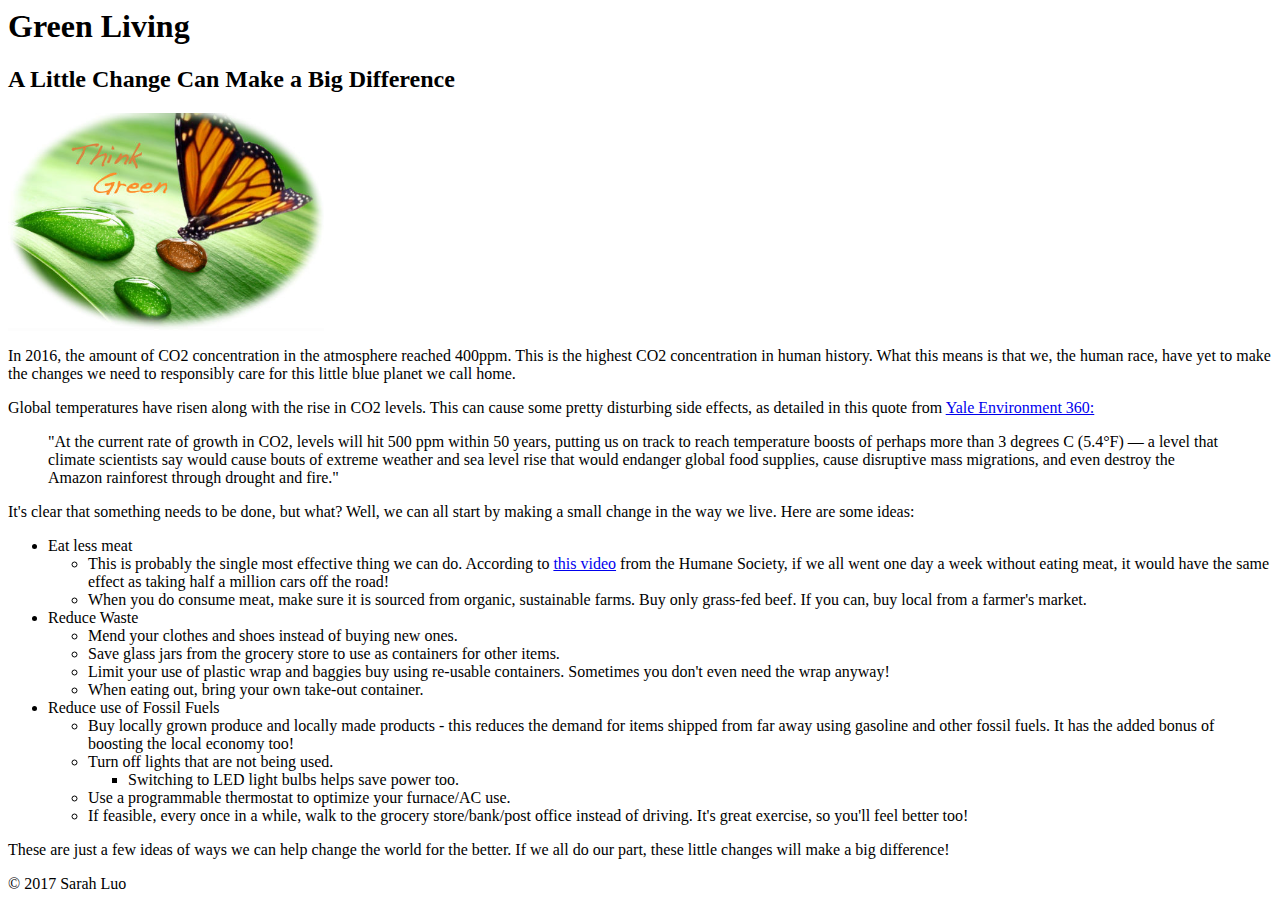
<file: Assignment 1/index.html>
<html>
<head>
<title>Green Living</title>
</head>
<body>
<h1>Green Living</h1>
<h2>A Little Change Can Make a Big Difference</h2>

<img src="dropsonleavesEdited.jpg" alt="Monarch Butterfly" style="width:25%;" />

<p>
In 2016, the amount of CO2 concentration in the atmosphere reached 400ppm. This is
the highest CO2 concentration in human history. What this means is that we, the human race, have 
yet to make the changes we need to responsibly care for this little blue planet we call home.
</p>

<p>
Global temperatures have risen along with the rise in CO2 levels. This can cause some pretty disturbing side effects, as detailed 
in this quote from <a href="https://e360.yale.edu/features/how-the-world-passed-a-carbon-threshold-400ppm-and-why-it-matters">Yale Environment 360:</a>
</p>

<blockquote cite="https://e360.yale.edu/features/how-the-world-passed-a-carbon-threshold-400ppm-and-why-it-matters">
"At the current rate of growth in CO2, 
levels will hit 500 ppm within 50 years, 
putting us on track to reach temperature 
boosts of perhaps more than 3 degrees C (5.4&deg;F) — 
a level that climate scientists say would cause 
bouts of extreme weather and sea level rise that would 
endanger global food supplies, cause disruptive mass migrations, 
and even destroy the Amazon rainforest through drought and fire."
</blockquote>

<p>
It's clear that something needs to be done, but what? Well, we can all start by making a small change 
in the way we live. Here are some ideas:
<ul>
	<li> Eat less meat 
		<ul>
			<li> This is probably the single most effective thing we can do. 
			According to <a href="https://www.youtube.com/watch?v=tpziz8cJMaI" target="_blank">this video</a>
			from the Humane Society, if we all went one day a week without eating meat, it would have the same 
			effect as taking half a million cars off the road!
			</li>
			<li> When you do consume meat, make sure it is sourced from organic, sustainable farms. 
			Buy only grass-fed beef. If you can, buy local from a farmer's market. 
			</li>
		</ul>
	</li>
	<li> Reduce Waste
		<ul>
			<li> Mend your clothes and shoes instead of buying new ones. </li>
			<li> Save glass jars from the grocery store to use as containers for other items. </li>
			<li> Limit your use of plastic wrap and baggies buy using re-usable containers. Sometimes 
			you don't even need the wrap anyway! </li>
			<li> When eating out, bring your own take-out container. </li>
		</ul>
	</li>
	<li> Reduce use of Fossil Fuels
		<ul>
			<li> Buy locally grown produce and locally made products - this reduces the demand for items shipped from 
			far away using gasoline and other fossil fuels. It has the added bonus of boosting the local economy too!
			</li>
			<li> Turn off lights that are not being used.
				<ul>
					<li> Switching to LED light bulbs helps save power too.
					</li>
				</ul>
			</li>
			<li> Use a programmable thermostat to optimize your furnace/AC use.
			</li>
			<li> If feasible, every once in a while, walk to the grocery store/bank/post office instead 
			of driving. It's great exercise, so you'll feel better too!
			</li>
		</ul>
	</li>
</ul>
</p>

<p> These are just a few ideas of ways we can help change the world for the better. If we all do our part, 
these little changes will make a big difference!
</p>

<footer>
&copy; 2017 Sarah Luo
</footer>

</body>
</html>
</file>
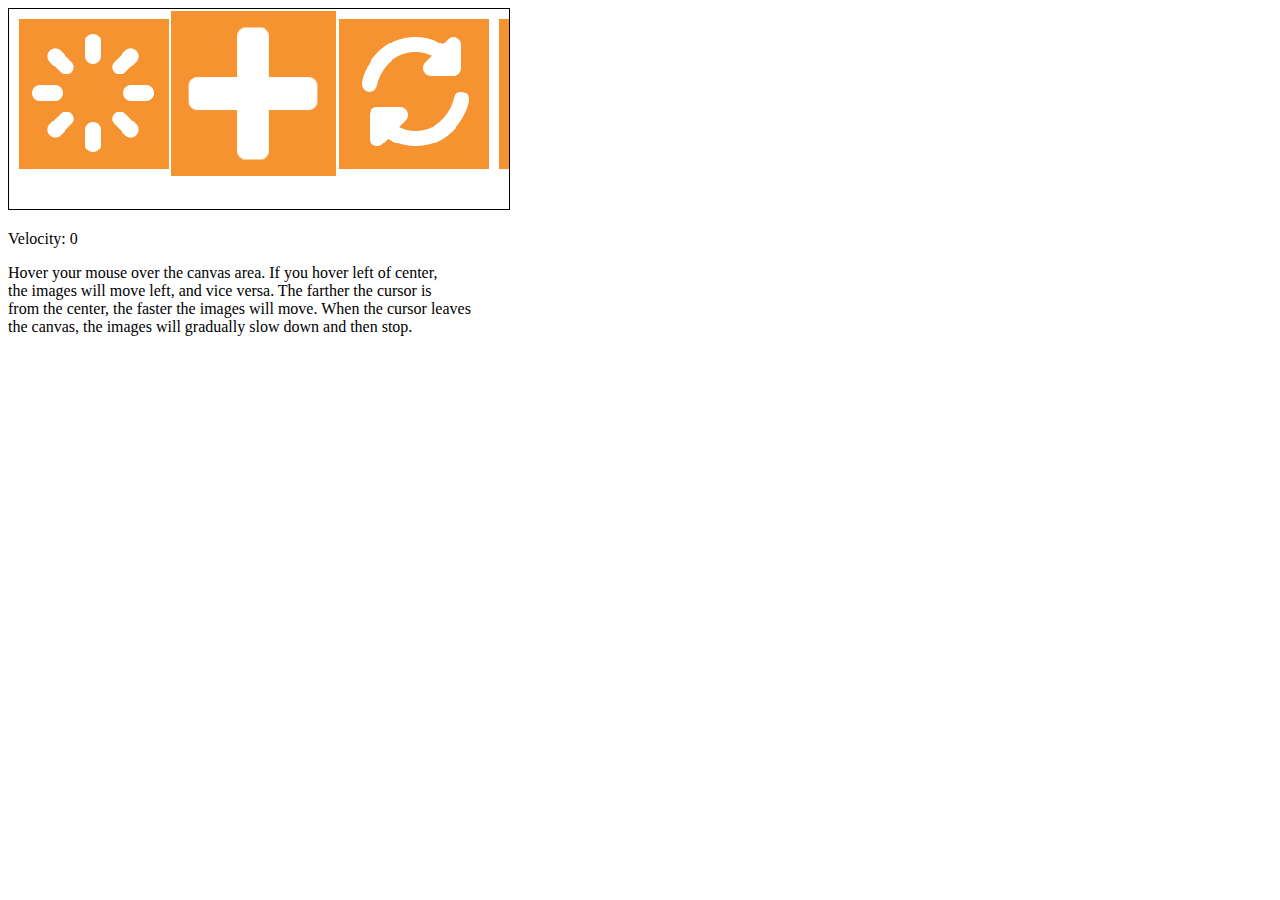
<file: Assignment 11/index.html>
<!DOCTYPE html>
<html>

<head>
	<title>HTML Canvas Carousel</title>
	<meta charset="utf-8" />
</head>

<body>

	<canvas id="carousel" height="200px" width="500px" style="border: 1px solid black">
	
	</canvas>
	
	<p id="velocity">
	
	</p>
	<p id="index">
	
	</p>

	<script src="https://ajax.googleapis.com/ajax/libs/jquery/3.2.1/jquery.min.js"></script>
	<script src="scripts/cv_scripts.js"></script>

</body>


</html>
</file>
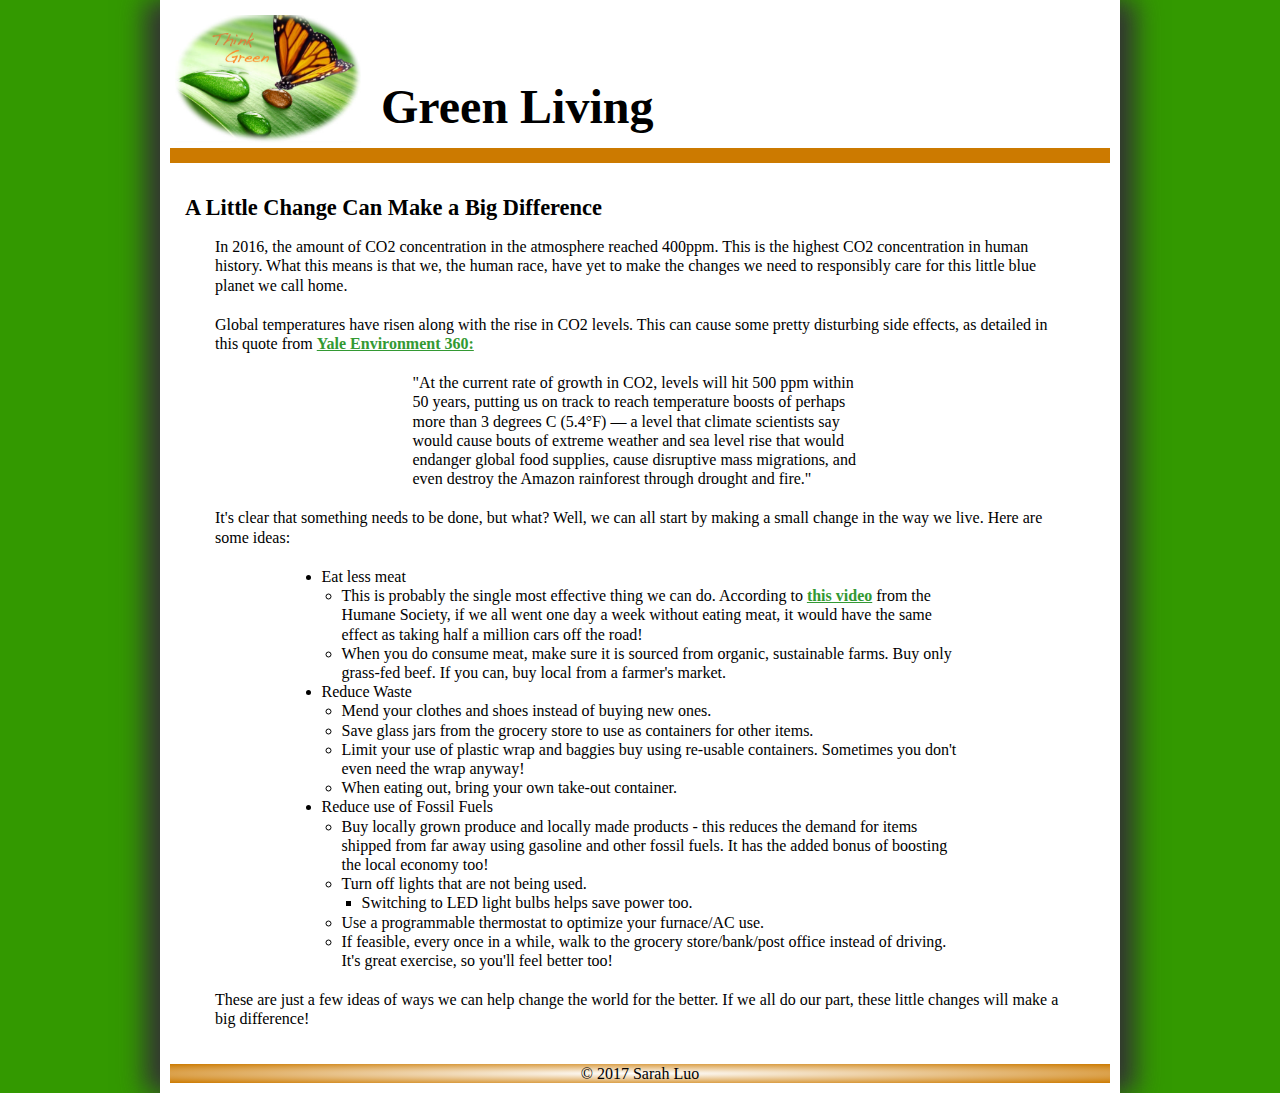
<file: Assignment 2/index.html>
<html>
<head>
	<title>Green Living</title>
	<meta charset="utf-8" />
	<link href="gl_reset.css" rel="stylesheet" />
	<link href="gl_styles.css" rel="stylesheet" />
</head>
<body>
<header>
	<img src="dropsonleavesEdited.jpg" alt="Monarch Butterfly" /><h1>Green Living</h1>
</header>

<article>
	<h2>A Little Change Can Make a Big Difference</h2>
	
	<p>
	In 2016, the amount of CO2 concentration in the atmosphere reached 400ppm. This is
	the highest CO2 concentration in human history. What this means is that we, the human race, have 
	yet to make the changes we need to responsibly care for this little blue planet we call home.
	</p>
	
	<p>
	Global temperatures have risen along with the rise in CO2 levels. This can cause some pretty disturbing side effects, as detailed 
	in this quote from <a href="https://e360.yale.edu/features/how-the-world-passed-a-carbon-threshold-400ppm-and-why-it-matters">Yale Environment 360:</a>
	</p>
	
	<blockquote cite="https://e360.yale.edu/features/how-the-world-passed-a-carbon-threshold-400ppm-and-why-it-matters">
	"At the current rate of growth in CO2, 
	levels will hit 500 ppm within 50 years, 
	putting us on track to reach temperature 
	boosts of perhaps more than 3 degrees C (5.4&deg;F) — 
	a level that climate scientists say would cause 
	bouts of extreme weather and sea level rise that would 
	endanger global food supplies, cause disruptive mass migrations, 
	and even destroy the Amazon rainforest through drought and fire."
	</blockquote>
	
	<p>
	It's clear that something needs to be done, but what? Well, we can all start by making a small change 
	in the way we live. Here are some ideas:
	<ul>
		<li> Eat less meat 
			<ul>
				<li> This is probably the single most effective thing we can do. 
				According to <a href="https://www.youtube.com/watch?v=tpziz8cJMaI" target="_blank">this video</a>
				from the Humane Society, if we all went one day a week without eating meat, it would have the same 
				effect as taking half a million cars off the road!
				</li>
				<li> When you do consume meat, make sure it is sourced from organic, sustainable farms. 
				Buy only grass-fed beef. If you can, buy local from a farmer's market. 
				</li>
			</ul>
		</li>
		<li> Reduce Waste
			<ul>
				<li> Mend your clothes and shoes instead of buying new ones. </li>
				<li> Save glass jars from the grocery store to use as containers for other items. </li>
				<li> Limit your use of plastic wrap and baggies buy using re-usable containers. Sometimes 
				you don't even need the wrap anyway! </li>
				<li> When eating out, bring your own take-out container. </li>
			</ul>
		</li>
		<li> Reduce use of Fossil Fuels
			<ul>
				<li> Buy locally grown produce and locally made products - this reduces the demand for items shipped from 
				far away using gasoline and other fossil fuels. It has the added bonus of boosting the local economy too!
				</li>
				<li> Turn off lights that are not being used.
					<ul>
						<li> Switching to LED light bulbs helps save power too.
						</li>
					</ul>
				</li>
				<li> Use a programmable thermostat to optimize your furnace/AC use.
				</li>
				<li> If feasible, every once in a while, walk to the grocery store/bank/post office instead 
				of driving. It's great exercise, so you'll feel better too!
				</li>
			</ul>
		</li>
	</ul>
	</p>
	
	<p> These are just a few ideas of ways we can help change the world for the better. If we all do our part, 
	these little changes will make a big difference!
	</p>
</article>

<footer>
&copy; 2017 Sarah Luo
</footer>

</body>
</html>
</file>
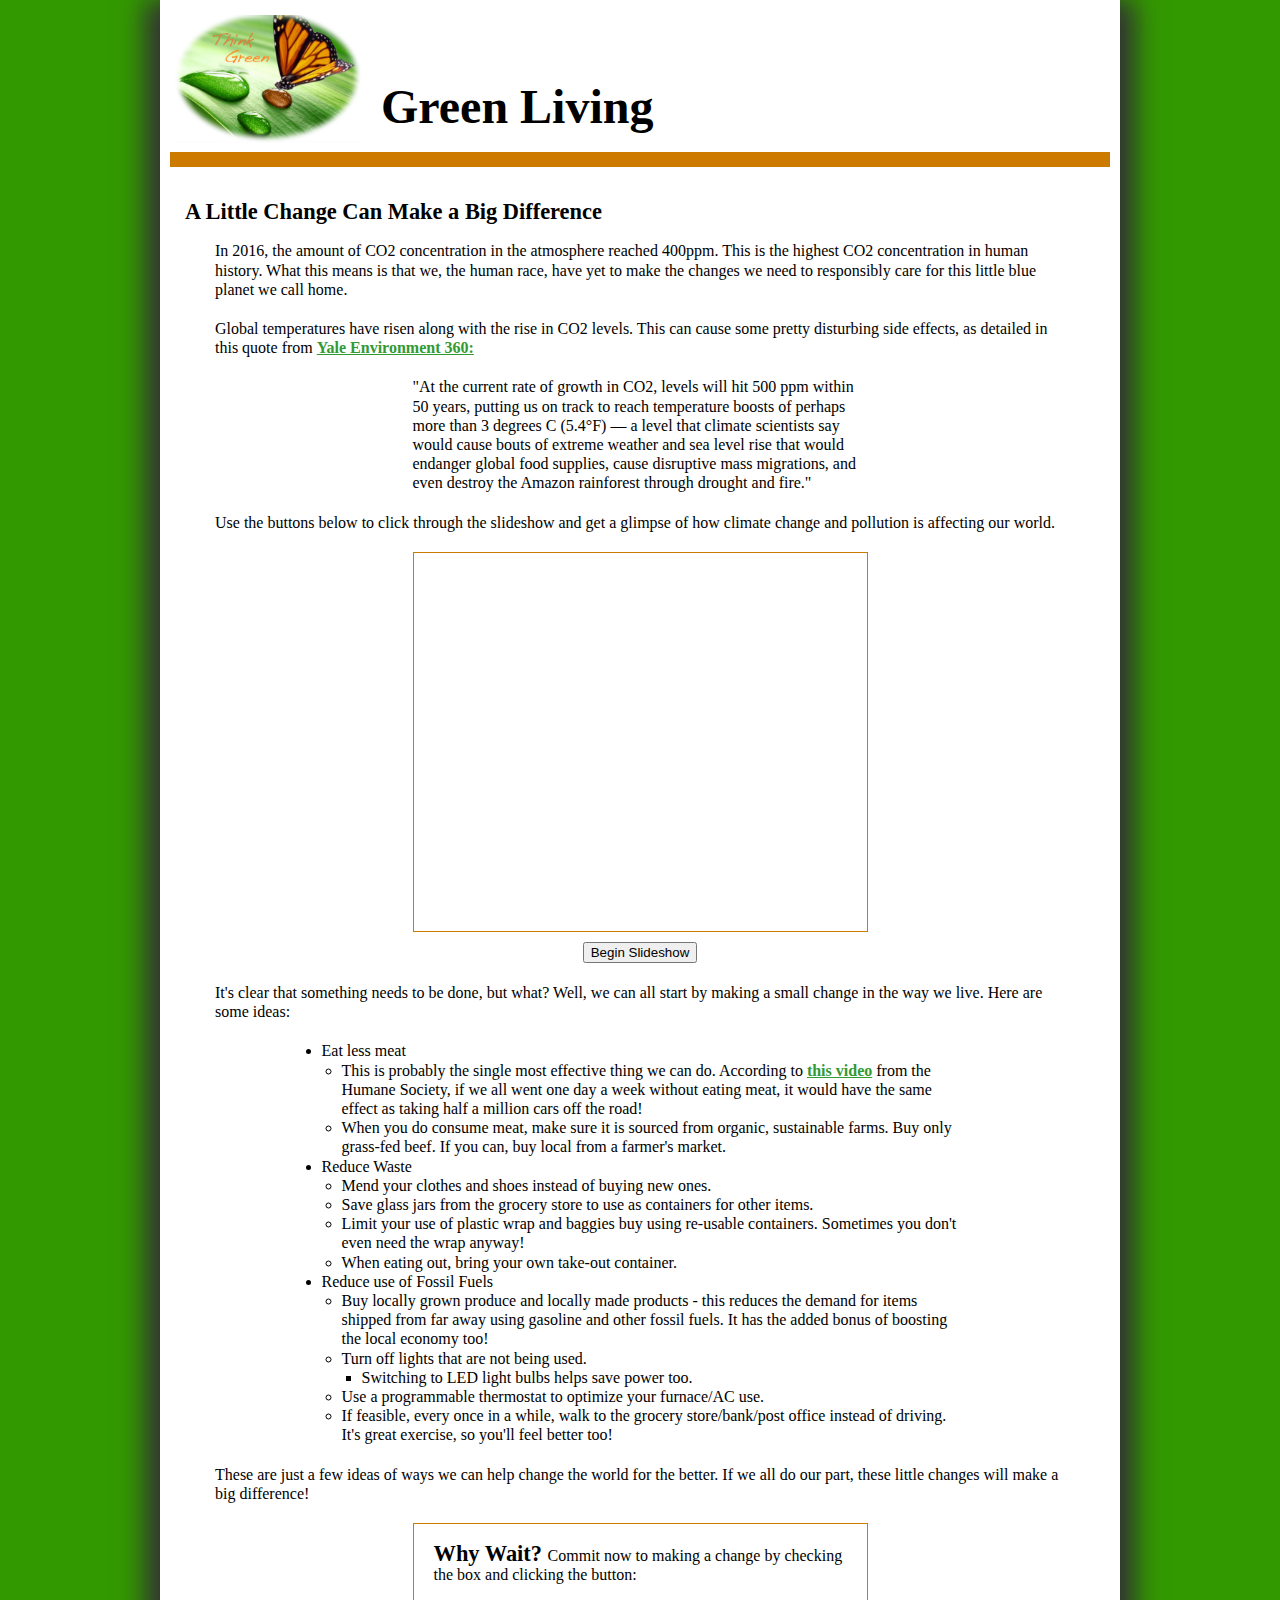
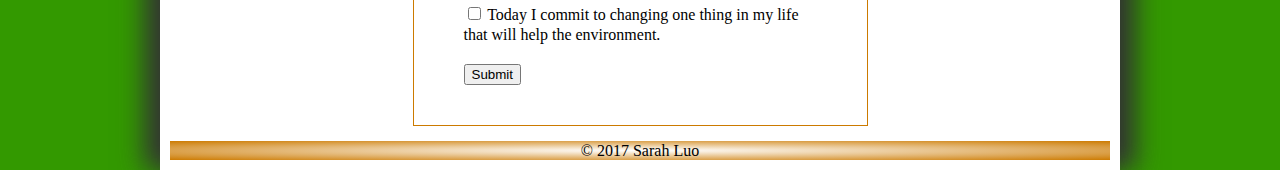
<file: Assignment 3/index.html>
<!DOCTYPE html>
<html>
<head>
	<title>Green Living</title>
	<meta charset="utf-8" />
	<link href="gl_reset.css" rel="stylesheet" />
	<link href="gl_styles.css" rel="stylesheet" />
</head>
<body>
<header>
	<img src="dropsonleavesEdited.jpg" alt="Monarch Butterfly" /><h1>Green Living</h1>
</header>

<article>
	<h2>A Little Change Can Make a Big Difference</h2>
	
	<p>
	In 2016, the amount of CO2 concentration in the atmosphere reached 400ppm. This is
	the highest CO2 concentration in human history. What this means is that we, the human race, have 
	yet to make the changes we need to responsibly care for this little blue planet we call home.
	</p>
	
	<p>
	Global temperatures have risen along with the rise in CO2 levels. This can cause some pretty disturbing side effects, as detailed 
	in this quote from <a href="https://e360.yale.edu/features/how-the-world-passed-a-carbon-threshold-400ppm-and-why-it-matters">Yale Environment 360:</a>
	</p>
	
	<blockquote cite="https://e360.yale.edu/features/how-the-world-passed-a-carbon-threshold-400ppm-and-why-it-matters">
	"At the current rate of growth in CO2, 
	levels will hit 500 ppm within 50 years, 
	putting us on track to reach temperature 
	boosts of perhaps more than 3 degrees C (5.4&deg;F) — 
	a level that climate scientists say would cause 
	bouts of extreme weather and sea level rise that would 
	endanger global food supplies, cause disruptive mass migrations, 
	and even destroy the Amazon rainforest through drought and fire."
	</blockquote>
	
	<p>
	Use the buttons below to click through the slideshow and get a glimpse of how climate change and 
	pollution is affecting our world.
	<p>
	
	<div class="slideShow" id="slideShow">
		<figure>
			<img id="slideShowImage" src="images/img1.jpg" alt="Climate Change Slideshow" />
			<figcaption id="slideShowCaption">  </figcaption>
		<figure>
	</div>
	<div id="buttonContainer">
		<input name="startButton" type="button" value="Begin Slideshow" onclick="startSlideShow(this)" />
		<input class="slideShowNav" name="backwards" type="button" value="<--" onclick="navigateSlideShow(this)" /><input class="slideShowNav" name="forwards" type="button" value="-->" onclick="navigateSlideShow(this)" />
	</div>
	
	<p>
	It's clear that something needs to be done, but what? Well, we can all start by making a small change 
	in the way we live. Here are some ideas:
	<ul>
		<li> Eat less meat 
			<ul>
				<li> This is probably the single most effective thing we can do. 
				According to <a href="https://www.youtube.com/watch?v=tpziz8cJMaI" target="_blank">this video</a>
				from the Humane Society, if we all went one day a week without eating meat, it would have the same 
				effect as taking half a million cars off the road!
				</li>
				<li> When you do consume meat, make sure it is sourced from organic, sustainable farms. 
				Buy only grass-fed beef. If you can, buy local from a farmer's market. 
				</li>
			</ul>
		</li>
		<li> Reduce Waste
			<ul>
				<li> Mend your clothes and shoes instead of buying new ones. </li>
				<li> Save glass jars from the grocery store to use as containers for other items. </li>
				<li> Limit your use of plastic wrap and baggies buy using re-usable containers. Sometimes 
				you don't even need the wrap anyway! </li>
				<li> When eating out, bring your own take-out container. </li>
			</ul>
		</li>
		<li> Reduce use of Fossil Fuels
			<ul>
				<li> Buy locally grown produce and locally made products - this reduces the demand for items shipped from 
				far away using gasoline and other fossil fuels. It has the added bonus of boosting the local economy too!
				</li>
				<li> Turn off lights that are not being used.
					<ul>
						<li> Switching to LED light bulbs helps save power too.
						</li>
					</ul>
				</li>
				<li> Use a programmable thermostat to optimize your furnace/AC use.
				</li>
				<li> If feasible, every once in a while, walk to the grocery store/bank/post office instead 
				of driving. It's great exercise, so you'll feel better too!
				</li>
			</ul>
		</li>
	</ul>
	</p>
	
	<p> These are just a few ideas of ways we can help change the world for the better. If we all do our part, 
	these little changes will make a big difference!
	</p>
	
	<div class="pledge">
		<h2> Why Wait? </h2> Commit now to making a change by checking the box and clicking the button:
		<p>
			<input type="checkbox" id="commitCheckBox" /> Today I commit to changing one thing in my life that will help the environment.
		</p>
		<p>
			<input type="button" value="Submit" onclick="submitPledge()"/>
		</p>
	</div>
</article>

<footer>
&copy; 2017 Sarah Luo
</footer>
<script src="scripts/gl_scripts.js"></script>
</body>
</html>
</file>
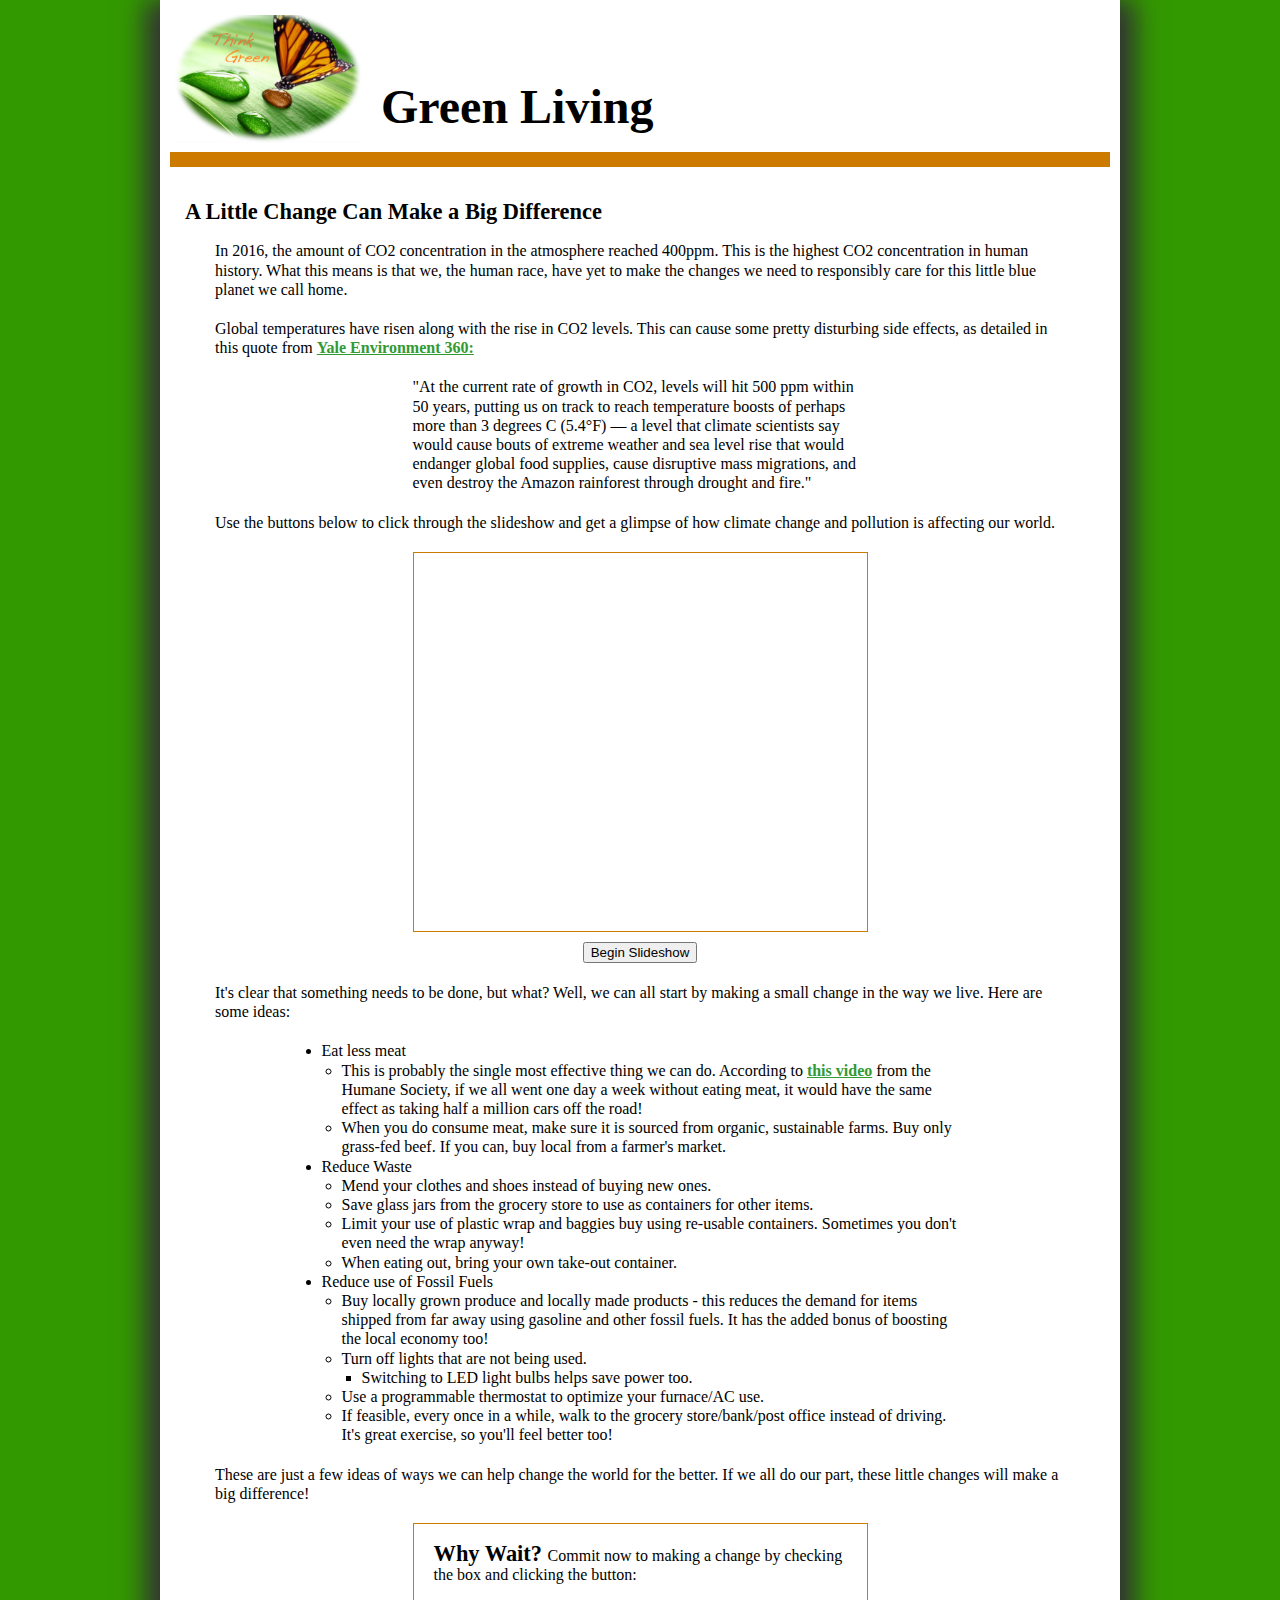
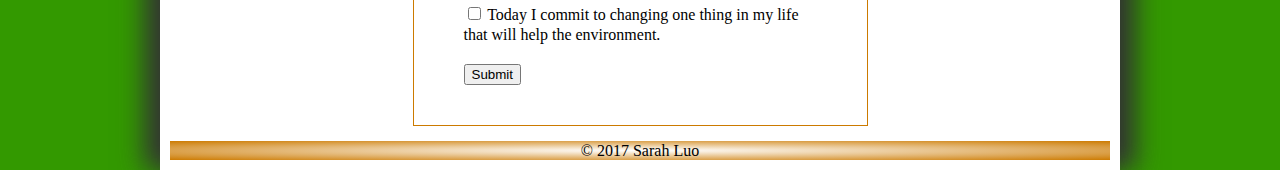
<file: Assignment 4/index.html>
<!DOCTYPE html>
<html>
<head>
	<title>Green Living</title>
	<meta charset="utf-8" />
	<link href="gl_reset.css" rel="stylesheet" />
	<link href="gl_styles.css" rel="stylesheet" />
</head>
<body>
<header>
	<img src="images/dropsonleavesEdited.jpg" alt="Monarch Butterfly" /><h1>Green Living</h1>
</header>

<article>
	<h2>A Little Change Can Make a Big Difference</h2>
	
	<p>
	In 2016, the amount of CO2 concentration in the atmosphere reached 400ppm. This is
	the highest CO2 concentration in human history. What this means is that we, the human race, have 
	yet to make the changes we need to responsibly care for this little blue planet we call home.
	</p>
	
	<p>
	Global temperatures have risen along with the rise in CO2 levels. This can cause some pretty disturbing side effects, as detailed 
	in this quote from <a href="https://e360.yale.edu/features/how-the-world-passed-a-carbon-threshold-400ppm-and-why-it-matters">Yale Environment 360:</a>
	</p>
	
	<blockquote cite="https://e360.yale.edu/features/how-the-world-passed-a-carbon-threshold-400ppm-and-why-it-matters">
	"At the current rate of growth in CO2, 
	levels will hit 500 ppm within 50 years, 
	putting us on track to reach temperature 
	boosts of perhaps more than 3 degrees C (5.4&deg;F) — 
	a level that climate scientists say would cause 
	bouts of extreme weather and sea level rise that would 
	endanger global food supplies, cause disruptive mass migrations, 
	and even destroy the Amazon rainforest through drought and fire."
	</blockquote>
	
	<p>
	Use the buttons below to click through the slideshow and get a glimpse of how climate change and 
	pollution is affecting our world.
	<p>
	
	<div class="slideShow" id="slideShow">
		<figure>
			<img id="slideShowImage" src="images/img1.jpg" alt="Climate Change Slideshow" />
			<figcaption id="slideShowCaption">  </figcaption>
		<figure>
	</div>
	<div id="buttonContainer">
		<input name="startButton" id="startButton" type="button" value="Begin Slideshow" />
		<input class="slideShowNav" name="backwards" type="button" value="<--" /><input class="slideShowNav" name="forwards" type="button" value="-->" />
	</div>
	
	<p>
	It's clear that something needs to be done, but what? Well, we can all start by making a small change 
	in the way we live. Here are some ideas:
	<ul>
		<li> Eat less meat 
			<ul>
				<li> This is probably the single most effective thing we can do. 
				According to <a href="https://www.youtube.com/watch?v=tpziz8cJMaI" target="_blank">this video</a>
				from the Humane Society, if we all went one day a week without eating meat, it would have the same 
				effect as taking half a million cars off the road!
				</li>
				<li> When you do consume meat, make sure it is sourced from organic, sustainable farms. 
				Buy only grass-fed beef. If you can, buy local from a farmer's market. 
				</li>
			</ul>
		</li>
		<li> Reduce Waste
			<ul>
				<li> Mend your clothes and shoes instead of buying new ones. </li>
				<li> Save glass jars from the grocery store to use as containers for other items. </li>
				<li> Limit your use of plastic wrap and baggies buy using re-usable containers. Sometimes 
				you don't even need the wrap anyway! </li>
				<li> When eating out, bring your own take-out container. </li>
			</ul>
		</li>
		<li> Reduce use of Fossil Fuels
			<ul>
				<li> Buy locally grown produce and locally made products - this reduces the demand for items shipped from 
				far away using gasoline and other fossil fuels. It has the added bonus of boosting the local economy too!
				</li>
				<li> Turn off lights that are not being used.
					<ul>
						<li> Switching to LED light bulbs helps save power too.
						</li>
					</ul>
				</li>
				<li> Use a programmable thermostat to optimize your furnace/AC use.
				</li>
				<li> If feasible, every once in a while, walk to the grocery store/bank/post office instead 
				of driving. It's great exercise, so you'll feel better too!
				</li>
			</ul>
		</li>
	</ul>
	</p>
	
	<p> These are just a few ideas of ways we can help change the world for the better. If we all do our part, 
	these little changes will make a big difference!
	</p>
	
	<div class="pledge">
		<h2> Why Wait? </h2> Commit now to making a change by checking the box and clicking the button:
		<p>
			<input type="checkbox" id="commitCheckBox" /> Today I commit to changing one thing in my life that will help the environment.
		</p>
		<p>
			<input type="button" id="pledgeButton" value="Submit" />
		</p>
	</div>
</article>

<footer>
&copy; 2017 Sarah Luo
</footer>
<script src="scripts/gl_scripts.js"></script>
</body>
</html>
</file>
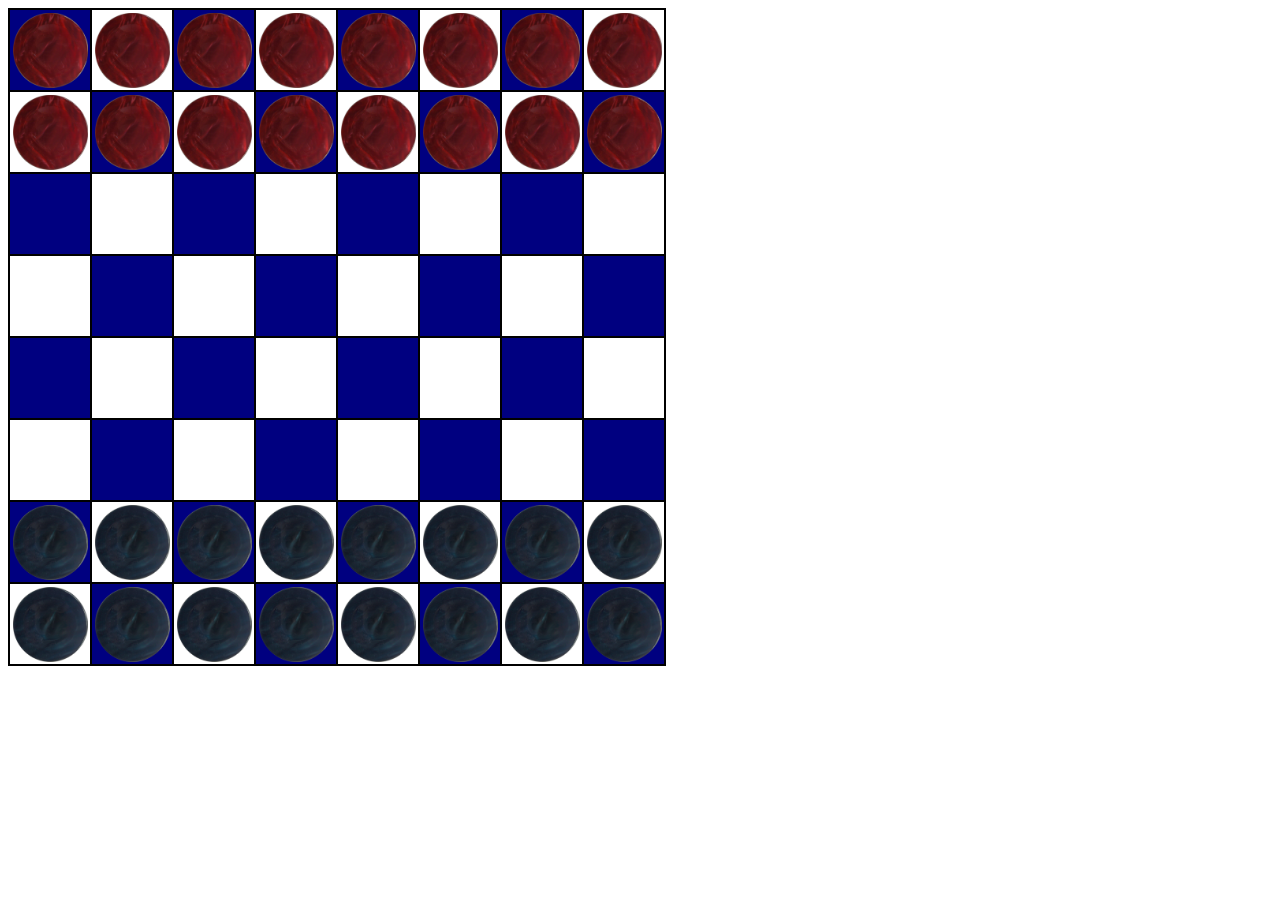
<file: Assignment 5/Index.html>
﻿<html>

    <head>
        <title>Assignment 5</title>
        <link href="styles/Home.css" rel="stylesheet" />
    </head>

    <body>

            <script src="https://ajax.googleapis.com/ajax/libs/jquery/3.2.1/jquery.min.js"></script>
            <script src="scripts/Home.js"></script>

            <div class="home">
            
                <div class="board">
                    <div class="row">
                        <div class="cell piece red"></div>
                        <div class="cell piece red"></div>
                        <div class="cell piece red"></div>
                        <div class="cell piece red"></div>
                        <div class="cell piece red"></div>
                        <div class="cell piece red"></div>
                        <div class="cell piece red"></div>
                        <div class="cell piece red"></div>
                    </div>
                    <div class="row">
                        <div class="cell piece red"></div>
                        <div class="cell piece red"></div>
                        <div class="cell piece red"></div>
                        <div class="cell piece red"></div>
                        <div class="cell piece red"></div>
                        <div class="cell piece red"></div>
                        <div class="cell piece red"></div>
                        <div class="cell piece red"></div>
                    </div>
                    <div class="row">
                        <div class="cell"></div>
                        <div class="cell"></div>
                        <div class="cell"></div>
                        <div class="cell"></div>
                        <div class="cell"></div>
                        <div class="cell"></div>
                        <div class="cell"></div>
                        <div class="cell"></div>
                    </div>
                    <div class="row">
                        <div class="cell"></div>
                        <div class="cell"></div>
                        <div class="cell"></div>
                        <div class="cell"></div>
                        <div class="cell"></div>
                        <div class="cell"></div>
                        <div class="cell"></div>
                        <div class="cell"></div>
                    </div>
                    <div class="row">
                        <div class="cell"></div>
                        <div class="cell"></div>
                        <div class="cell"></div>
                        <div class="cell"></div>
                        <div class="cell"></div>
                        <div class="cell"></div>
                        <div class="cell"></div>
                        <div class="cell"></div>
                    </div>
                    <div class="row">
                        <div class="cell"></div>
                        <div class="cell"></div>
                        <div class="cell"></div>
                        <div class="cell"></div>
                        <div class="cell"></div>
                        <div class="cell"></div>
                        <div class="cell"></div>
                        <div class="cell"></div>
                    </div>
                    <div class="row">
                        <div class="cell piece black"></div>
                        <div class="cell piece black"></div>
                        <div class="cell piece black"></div>
                        <div class="cell piece black"></div>
                        <div class="cell piece black"></div>
                        <div class="cell piece black"></div>
                        <div class="cell piece black"></div>
                        <div class="cell piece black"></div>
                    </div>
                    <div class="row">
                        <div class="cell piece black"></div>
                        <div class="cell piece black"></div>
                        <div class="cell piece black"></div>
                        <div class="cell piece black"></div>
                        <div class="cell piece black"></div>
                        <div class="cell piece black"></div>
                        <div class="cell piece black"></div>
                        <div class="cell piece black"></div>
                    </div>
                </div>

            </div>

    </body>

</html>
</file>
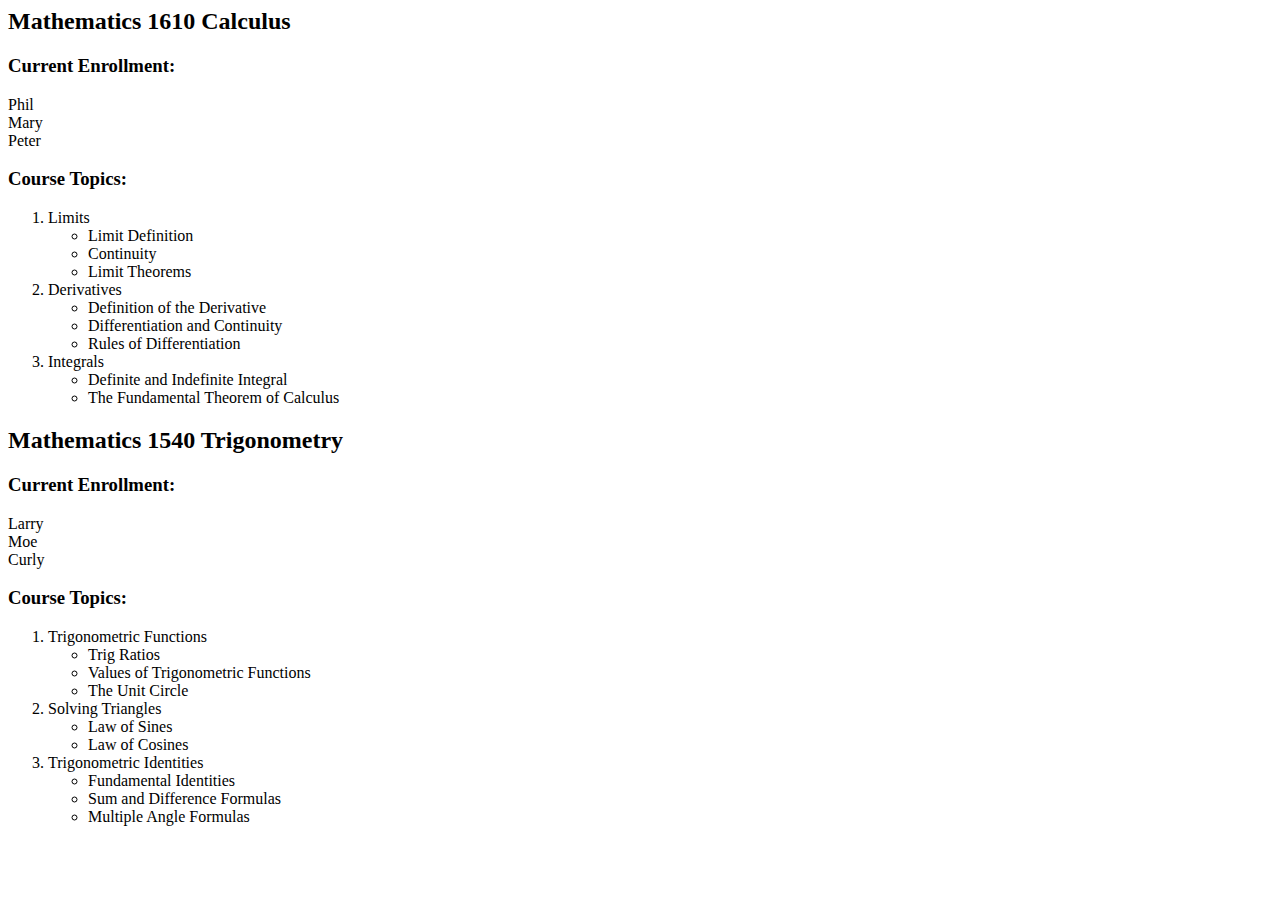
<file: Assignment 7/index.html>
<html>
<head>
	<title> Introduction to JSON </title>
	<script src="https://ajax.googleapis.com/ajax/libs/jquery/3.2.1/jquery.min.js"></script>
	<script src="scripts.js"></script>
	
</head>
<body>

</body>
</html>
</file>
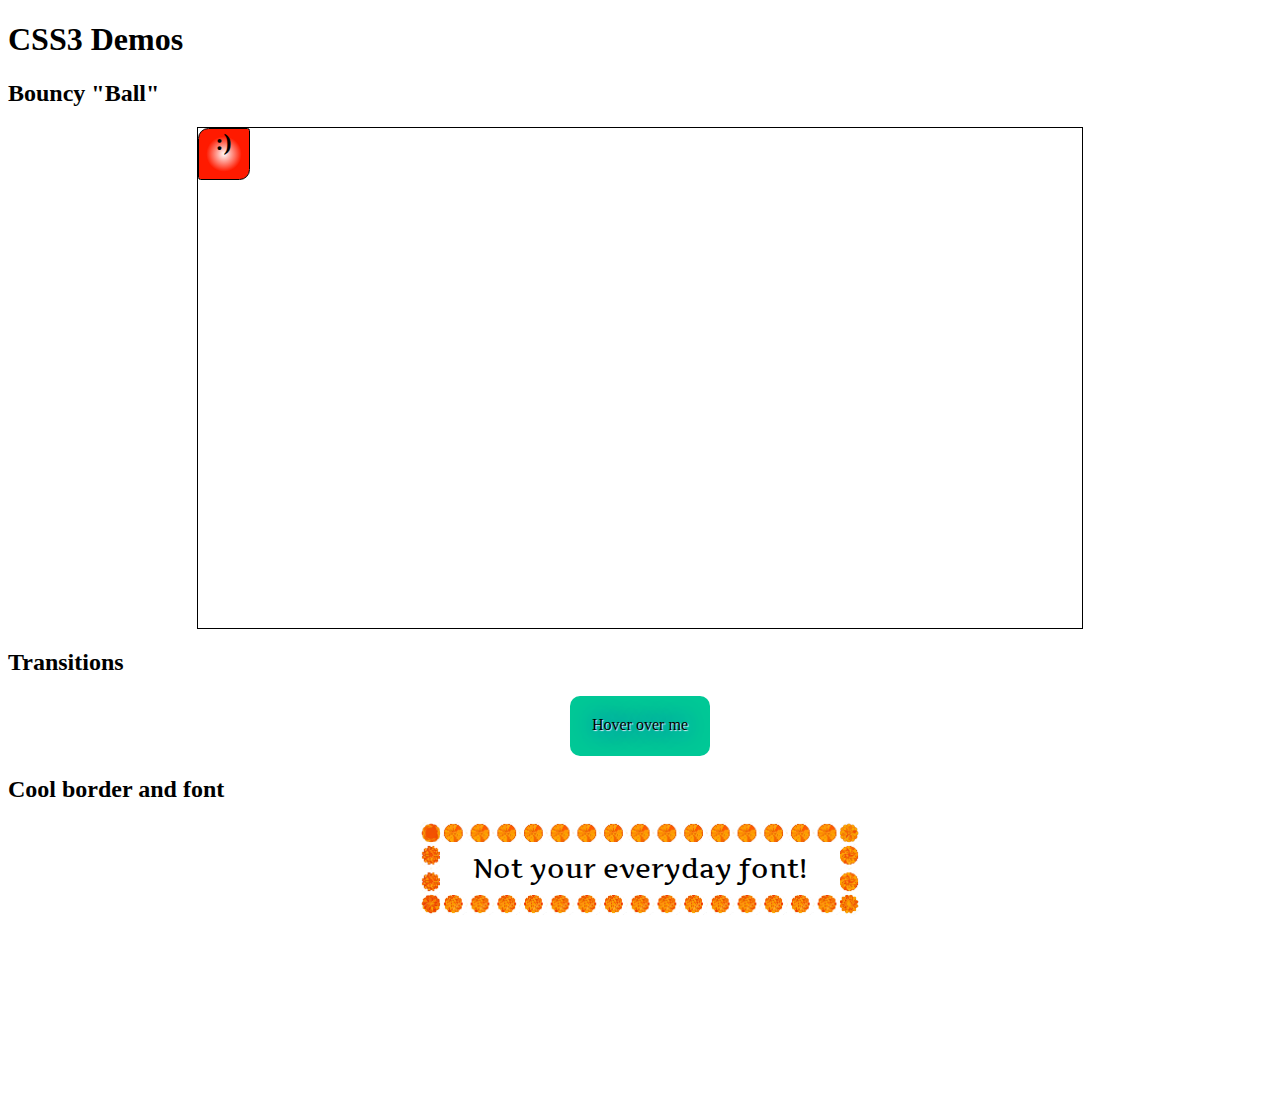
<file: Assignment 12/css3_index.html>
<!DOCTYPE html>
<html>
<head>
	<title>CSS3 Demo</title>
	<link rel="stylesheet" href="css3_styles.css" />
</head>

<body>
	<h1> CSS3 Demos </h1>
	<h2> Bouncy "Ball" <h2>
	<div id="ballContainer">
		<div id="ball">
			:)
		</div>
	</div>
	<h2> Transitions </h2>
	<div id="transitionExample">
		Hover over me
	</div>
	<h2> Cool border and font </h2>
	<div id="coolBorder">
		 Not your everyday font! 
	</div>
</body>

</html>
</file>
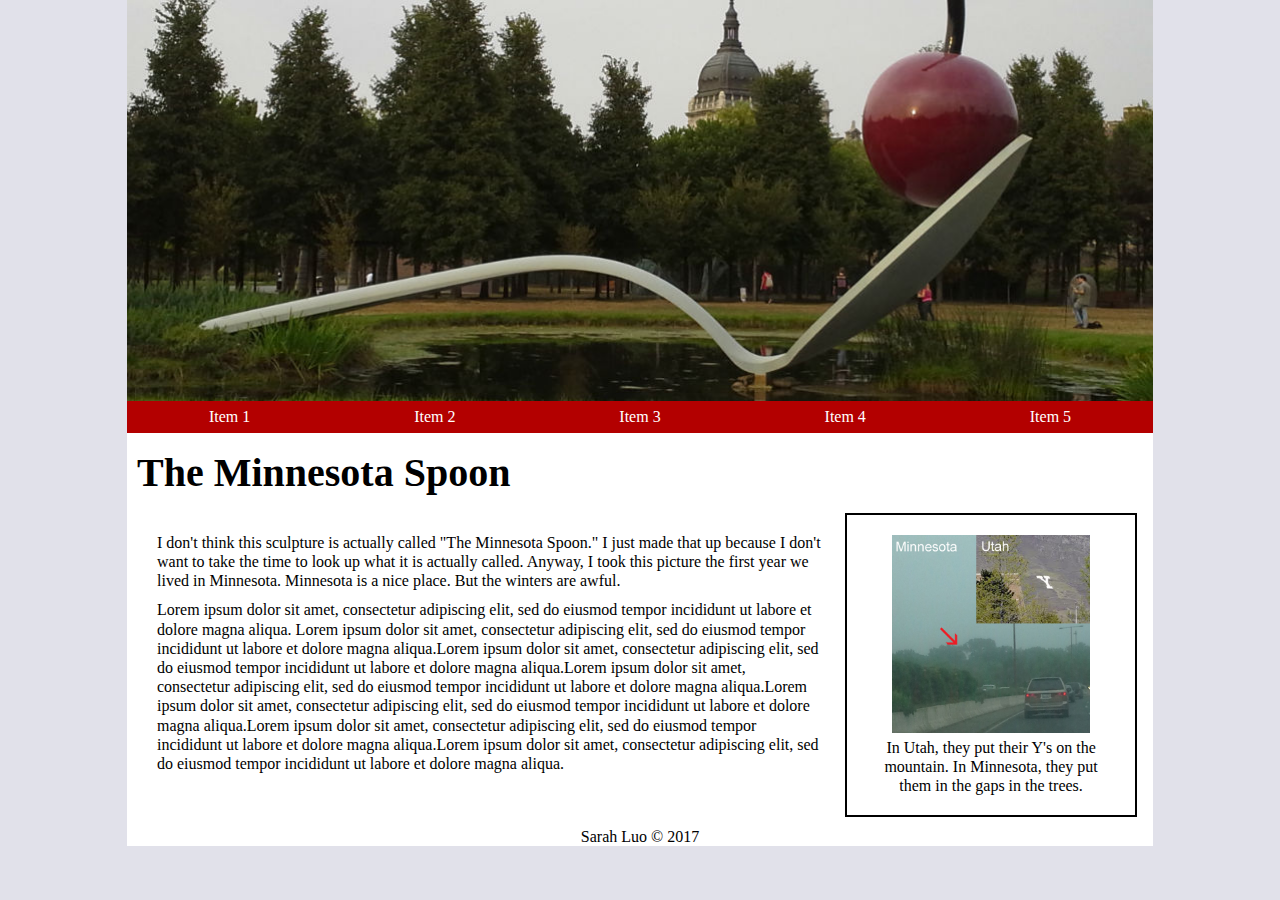
<file: Assignment 9/mq_index.html>
<!DOCTYPE html>
<html>
<head>

	<title> Media Queries </title>
	<meta name="viewport" content="width=device-width, initial-scale=1" />
	<link href="mq_reset.css" rel="stylesheet" />
	<link href="mq_styles.css" rel="stylesheet" />
</head>
<body>
	<header>
		<img src="MNspoon1.jpg" alt="Minnesota Spoon" />	
	</header>
	<nav>
		<ul>
			<li> Item 1 </li>
			<li> Item 2 </li>
			<li> Item 3 </li>
			<li> Item 4 </li>
			<li> Item 5 </li>
		</ul>
	</nav>
	<section id="main">
		<h1> The Minnesota Spoon </h1>
		<article>
			<p>I don't think this sculpture is actually called "The Minnesota Spoon." I just 
			made that up because I don't want to take the time to look up what it is
			actually called. Anyway, I took this picture the first year we lived in Minnesota. 
			Minnesota is a nice place. But the winters are awful. </p>
			
			<p>
				Lorem ipsum dolor sit amet, consectetur adipiscing elit, 
				sed do eiusmod tempor incididunt ut labore et dolore magna aliqua.
				Lorem ipsum dolor sit amet, consectetur adipiscing elit, 
				sed do eiusmod tempor incididunt ut labore et dolore magna aliqua.Lorem ipsum dolor sit amet, consectetur adipiscing elit, 
				sed do eiusmod tempor incididunt ut labore et dolore magna aliqua.Lorem ipsum dolor sit amet, consectetur adipiscing elit, 
				sed do eiusmod tempor incididunt ut labore et dolore magna aliqua.Lorem ipsum dolor sit amet, consectetur adipiscing elit, 
				sed do eiusmod tempor incididunt ut labore et dolore magna aliqua.Lorem ipsum dolor sit amet, consectetur adipiscing elit, 
				sed do eiusmod tempor incididunt ut labore et dolore magna aliqua.Lorem ipsum dolor sit amet, consectetur adipiscing elit, 
				sed do eiusmod tempor incididunt ut labore et dolore magna aliqua.
			</p>
		</article>
		
		<aside>
			<img src="yMountTrees.jpg" alt="Y Mount vs. Trees" />
			In Utah, they put their Y's on the mountain. In Minnesota, they put 
			them in the gaps in the trees.
		</aside>
	</section>
	
	<footer>
		Sarah Luo &copy; 2017
	</footer>
	

</body>
</html>
</file>
<file: Assignment 2/gl_styles.css>
@charset "utf-8";

/*
	Main stylesheet for Green Living Web Page
	Author: Sarah Luo
	Date: 9/8/2017

	Filename: gl_styles.css

*/

html {
	background: #390;
}

/* Body Styles */

body {
	max-width: 960px;
	margin: auto;
	padding: 10px;
	background: white;
	box-shadow: rgb(51, 51, 51) -15px 0px 25px,
				rgb(51, 51, 51) 15px 0px 25px;
}

/* Header Styles */

header {
	padding: 5px;
	border-bottom: 15px solid rgb(204, 122, 0);
}

header img {
	width: 20%;
	/*vertical-align: middle;*/
}

header h1 {
	display: inline-block;
	padding-left: 20px;
	font-size: 3em;
	font-family: Garamond, Georgia, serif;
	position: relative;
	top: -20px;
}

/* Article Styles */

article {
	margin-top: 20px;
	padding: 15px;
}

article h2 {
	font-size: 1.4em;
}

article p{
	margin: 20px 30px 20px 30px;
}

article blockquote {
	width: 50%;
	margin: auto;
}

/* Link Styles */
a {
	font-weight: bold;
	color: rgb(51, 153, 51);
}

a:hover {
	text-decoration: none;
}

a:visited {
	font-weight: bold;
	color: rgb(204, 122, 0);
}


/* List Styles */

ul {
	margin-left: 20px;
	list-style-type: disc;
}

article > ul {
	width: 70%;
	margin: auto;
}

ul ul {
	list-style-type: circle;
}

ul ul ul {
	list-style-type: square;
}


/* Footer Styles */
footer {
	text-align: center;
	background: -webkit-radial-gradient(white, rgb(204, 122, 0));
	background: -o-radial-gradient(white, rgb(204, 122, 0));
	background: -moz-radial-gradient(white, rgb(204, 122, 0));
	background: radial-gradient(white, rgb(204, 122, 0));
}
</file>
<file: Assignment 3/gl_styles.css>
@charset "utf-8";

/*
	Main stylesheet for Green Living Web Page
	Author: Sarah Luo
	Date: 9/8/2017

	Filename: gl_styles.css

*/

html {
	background: #390;
}

/* Body Styles */

body {
	max-width: 960px;
	margin: auto;
	padding: 10px;
	background: white;
	box-shadow: rgb(51, 51, 51) -15px 0px 25px,
				rgb(51, 51, 51) 15px 0px 25px;
}

/* Header Styles */

header {
	padding: 5px;
	border-bottom: 15px solid rgb(204, 122, 0);
}

header img {
	width: 20%;
	/*vertical-align: middle;*/
}

header h1 {
	display: inline-block;
	padding-left: 20px;
	font-size: 3em;
	font-family: Garamond, Georgia, serif;
	position: relative;
	top: -20px;
}

/* Article Styles */

article {
	margin-top: 20px;
	padding: 15px;
}

article h2 {
	font-size: 1.4em;
}

article p{
	margin: 20px 30px 20px 30px;
}

article blockquote {
	width: 50%;
	margin: auto;
}

/* Link Styles */
a {
	font-weight: bold;
	color: rgb(51, 153, 51);
}

a:hover {
	text-decoration: none;
}

a:visited {
	font-weight: bold;
	color: rgb(204, 122, 0);
}

/* Slideshow Styles */
div.slideShow {
 border: 1px solid rgb(204, 122, 0);
 width: 50%;
 height: 380px;
 margin: auto;
 text-align: center;
 padding: 20px;
 
}

div.slideShow img {
	width: 100%;
	display: block;
	visibility: hidden;
}

div.slideShow figcaption {
	margin-top: 5px;
	margin-bottom: 20px;
	font-family: Garamond, Georgia, serif;
	font-size: 0.9em;
	visibility: hidden;
}

div#buttonContainer{
	width: 50%;
	margin: auto;
	text-align: center;
	margin-top: 10px;
}

input.slideShowNav {
	display: none;
}


/* List Styles */

ul {
	margin-left: 20px;
	list-style-type: disc;
}

article > ul {
	width: 70%;
	margin: auto;
}

ul ul {
	list-style-type: circle;
}

ul ul ul {
	list-style-type: square;
}

/* Pledge Div Styles */

div.pledge {
 border: 1px solid rgb(204, 122, 0);
 width: 50%;
 min-height: 200px;
 margin: auto;
 padding: 20px;
}

div.pledge h2 {
	display: inline;
}

p.thankYouMessage {
	text-align: center;
	font-weight: bold;
	font-size: 1.2em;
}


/* Footer Styles */
footer {
	text-align: center;
	background: -webkit-radial-gradient(white, rgb(204, 122, 0));
	background: -o-radial-gradient(white, rgb(204, 122, 0));
	background: -moz-radial-gradient(white, rgb(204, 122, 0));
	background: radial-gradient(white, rgb(204, 122, 0));
}
</file>
<file: Assignment 4/gl_styles.css>
@charset "utf-8";

/*
	Main stylesheet for Green Living Web Page
	Author: Sarah Luo
	Date: 9/8/2017

	Filename: gl_styles.css

*/

html {
	background: #390;
}

/* Body Styles */

body {
	max-width: 960px;
	margin: auto;
	padding: 10px;
	background: white;
	box-shadow: rgb(51, 51, 51) -15px 0px 25px,
				rgb(51, 51, 51) 15px 0px 25px;
}

/* Header Styles */

header {
	padding: 5px;
	border-bottom: 15px solid rgb(204, 122, 0);
}

header img {
	width: 20%;
	/*vertical-align: middle;*/
}

header h1 {
	display: inline-block;
	padding-left: 20px;
	font-size: 3em;
	font-family: Garamond, Georgia, serif;
	position: relative;
	top: -20px;
}

/* Article Styles */

article {
	margin-top: 20px;
	padding: 15px;
}

article h2 {
	font-size: 1.4em;
}

article p{
	margin: 20px 30px 20px 30px;
}

article blockquote {
	width: 50%;
	margin: auto;
}

/* Link Styles */
a {
	font-weight: bold;
	color: rgb(51, 153, 51);
}

a:hover {
	text-decoration: none;
}

a:visited {
	font-weight: bold;
	color: rgb(204, 122, 0);
}

/* Slideshow Styles */
div.slideShow {
 border: 1px solid rgb(204, 122, 0);
 width: 50%;
 height: 380px;
 margin: auto;
 text-align: center;
 padding: 20px;
 
}

div.slideShow img {
	width: 100%;
	display: block;
	visibility: hidden;
}

div.slideShow figcaption {
	margin-top: 5px;
	margin-bottom: 20px;
	font-family: Garamond, Georgia, serif;
	font-size: 0.9em;
	visibility: hidden;
}

div#buttonContainer{
	width: 50%;
	margin: auto;
	text-align: center;
	margin-top: 10px;
}

input.slideShowNav {
	display: none;
}


/* List Styles */

ul {
	margin-left: 20px;
	list-style-type: disc;
}

article > ul {
	width: 70%;
	margin: auto;
}

ul ul {
	list-style-type: circle;
}

ul ul ul {
	list-style-type: square;
}

/* Pledge Div Styles */

div.pledge {
 border: 1px solid rgb(204, 122, 0);
 width: 50%;
 min-height: 200px;
 margin: auto;
 padding: 20px;
}

div.pledge h2 {
	display: inline;
}

p.thankYouMessage {
	text-align: center;
	font-weight: bold;
	font-size: 1.2em;
}


/* Footer Styles */
footer {
	text-align: center;
	background: -webkit-radial-gradient(white, rgb(204, 122, 0));
	background: -o-radial-gradient(white, rgb(204, 122, 0));
	background: -moz-radial-gradient(white, rgb(204, 122, 0));
	background: radial-gradient(white, rgb(204, 122, 0));
}
</file>
<file: Assignment 5/styles/Home.css>
﻿.home > .board
{
    display: table;
    border: 1px solid black;
}

.home > .board > .row
{
    display: table;
}

.home > .board > .row > .cell
{
    width: 80px;
    height: 80px;
    border: 1px solid black;
    display: inline-block;
}

.piece
{
    background-size: 75px 75px;
    background-repeat: no-repeat;
    background-position: center;
    background-origin: content-box;
}

.red
{
    background-image: URL('../images/red.png');
}

.black
{
    background-image: URL('../images/black.png');
}

.home > .board > .row > .highlight {
	outline: 2px solid yellow;
	outline-offset: -2px;
}
</file>
<file: Assignment 12/css3_styles.css>
@charset "utf-8";

@font-face{
	font-family: myCoolFont;
	src: url(artifika/Artifika-Regular.ttf);
}

/*******************************************

	Filename: css3_styles.css
	Author: Sarah Luo
	Date Created: 11/17/2017
	
	Desc: Styles for css3_index.html


*******************************************/


/*===========
Styles for bouncy ball
=============*/
@-webkit-keyframes bouncy {
	0% {top: 0; left: 0;}
	25% {top: 450px; left: 20%;}
	50% {top: 200px; left: 45%;}
	75% {top: 450px; left: 70%;}
	100% {top: 0; left: 90%;}
}

@keyframes bouncy {
	0% {top: 0; left: 0;}
	25% {top: 450px; left: 20%; transform: rotate(270deg);}
	50% {top: 200px; left: 45%; transform: rotate(-150deg);}
	75% {top: 450px; left: 70%; transform: rotate(90deg);}
	100% {top: 0; left: 90%; transform: rotate(-210deg);}
}

div#ball {
	border: 1px solid black;
	border-radius: 20% 5% 20%;
	height: 50px;
	width: 50px;
	background: rgb(255,252,252);
	background: -moz-radial-gradient(center, ellipse cover, rgba(255,252,252,1) 0%, rgba(255,26,0,1) 50%);
	background: -webkit-radial-gradient(center, ellipse cover, rgba(255,252,252,1) 0%,rgba(255,26,0,1) 50%);
	background: radial-gradient(ellipse at center, rgba(255,252,252,1) 0%,rgba(255,26,0,1) 50%);
	filter: progid:DXImageTransform.Microsoft.gradient( startColorstr='#fffcfc', endColorstr='#ff1a00',GradientType=1 );
	-webkit-animation-name: bouncy;
	-webkit-animation-duration: 3s;
	-webkit-animation-delay: 1s;
	-webkit-animation-iteration-count: infinite;
	-webkit-animation-direction: alternate;
	-webkit-animation-timing-function: ease-in-out;
	animation-name: bouncy;
	animation-duration: 3s;
	animation-delay: 1s;
	animation-iteration-count: infinite;
	animation-direction: alternate;
	animation-timing-function: ease-in-out;
	position: relative;
	resize: horizontal;
	text-align: center;
}

div#ballContainer{
	border: 1px solid black;
	margin: auto;
	height: 500px;
	width: 70%;
}

/*===========
Styles for border and text
=============*/

div#coolBorder{
	border: 20px solid transparent;
	border-image: url(borderSlice.jpg) 30% round;
	margin: auto;
	width: 30%;
	text-align: center;
	padding: 10px;
	font-family: myCoolFont;
	font-size: 20pt;
	margin-bottom: 200px;
}

/*===========
Styles for transition
=============*/

div#transitionExample {
	border-radius: 10px;
	background: rgb(0, 200, 150);
	text-align: center;
	padding: 20px;
	margin: auto;
	width: 100px;
	height: 20px;
	color: black;
	text-shadow: 0px 0px 25px blue, 1px 1px 1px white;
	transition: width 2s, height 2s, background 2s, color 2s, text-shadow 2s;
}

div#transitionExample:hover{
	width: 300px;
	height: 100px;
	background: rgb(200, 0, 150);
	color: white;
	text-shadow: 0px 0px 5px white, 1px 1px 1px black;
}
</file>
<file: Assignment 9/mq_styles.css>
@charset "utf-8";

/*
   IT2320 Assignment 9
   
   Author: Sarah Luo 
   Date: 10/27/2017      
   
   Filename: mq_styles.css

   This file contains the screen styles for 
   Assignment 9, media queries

*/

/* ===========
   Base Styles
   ===========
*/


/* HTML and Body styles */

html {
	background: rgb(225, 225, 234);
}

body {
	width: 100%;
	background-color: white;
	margin: 0px auto;
	max-width: 1026px;
}

/* Header Styles */

header img{
	display: block;
	width: 100%;
}

/* Navigation Styles */
nav {
	min-height: 2em; 
}

nav li {
	text-align: center;
	line-height: 2em;
	color: white;
	background-color: rgb(179, 0, 0);
}

nav li:hover {
	background-color: white;
	color: rgb(179, 0, 0);
}

/* Section Styles */

section{
	padding-left: 10px;
	padding-right: 10px;
}

section h1 {
	font-size: 2.5em;
	line-height: 2em;
}

section p{
	margin-bottom: 10px;
}

/* Article Styles */

article {
	padding: 20px;
	margin: 0px 0px;
	vertical-align: top;
}


/* Aside Styles */

aside {
	padding: 20px;
	margin: 0px 0px;
	text-align: center;
	border: 2px solid black;
}

aside img{
	display: block;
	width: 80%;
	margin: auto;
	margin-bottom: 5px;
	
}


/* Footer Styles */

footer {
	text-align: center;
	padding-top: 10px;
	
}




/* ===========
   Mobile Styles
   ===========
*/

@media only screen and (max-width: 480px){

	
	body {
		color: rgb(179, 0, 0);
	}
	
	nav li{
		color: rgb(179, 0 ,0);
		background: white;
	}
	
	nav li:hover{
		outline: 5px solid black;
	}

}


/* ===========
   Tablet Styles
   ===========
*/

@media only screen and (min-width: 481px){

	article{
		width: 100%;
		display: inline-block;
	}
	
	aside {
		display: block;
		width: 100%;
	}

	nav ul {
		display: -webkit-flex;
		display: flex;
		-webkit-flex-flow: row nowrap;
		flex-flow: row nowrap;
	}
	
	nav li {
		-webkit-flex: 1 1 auto;
		flex: 1 1 auto;
	}

}


/* ===========
   Desktop Styles
   ===========
*/

@media only screen and (min-width: 769px){

	article {
		width: 70%;
	}
	
	aside {
			display: inline-block;
			width: 29%;
	}

}
</file>
